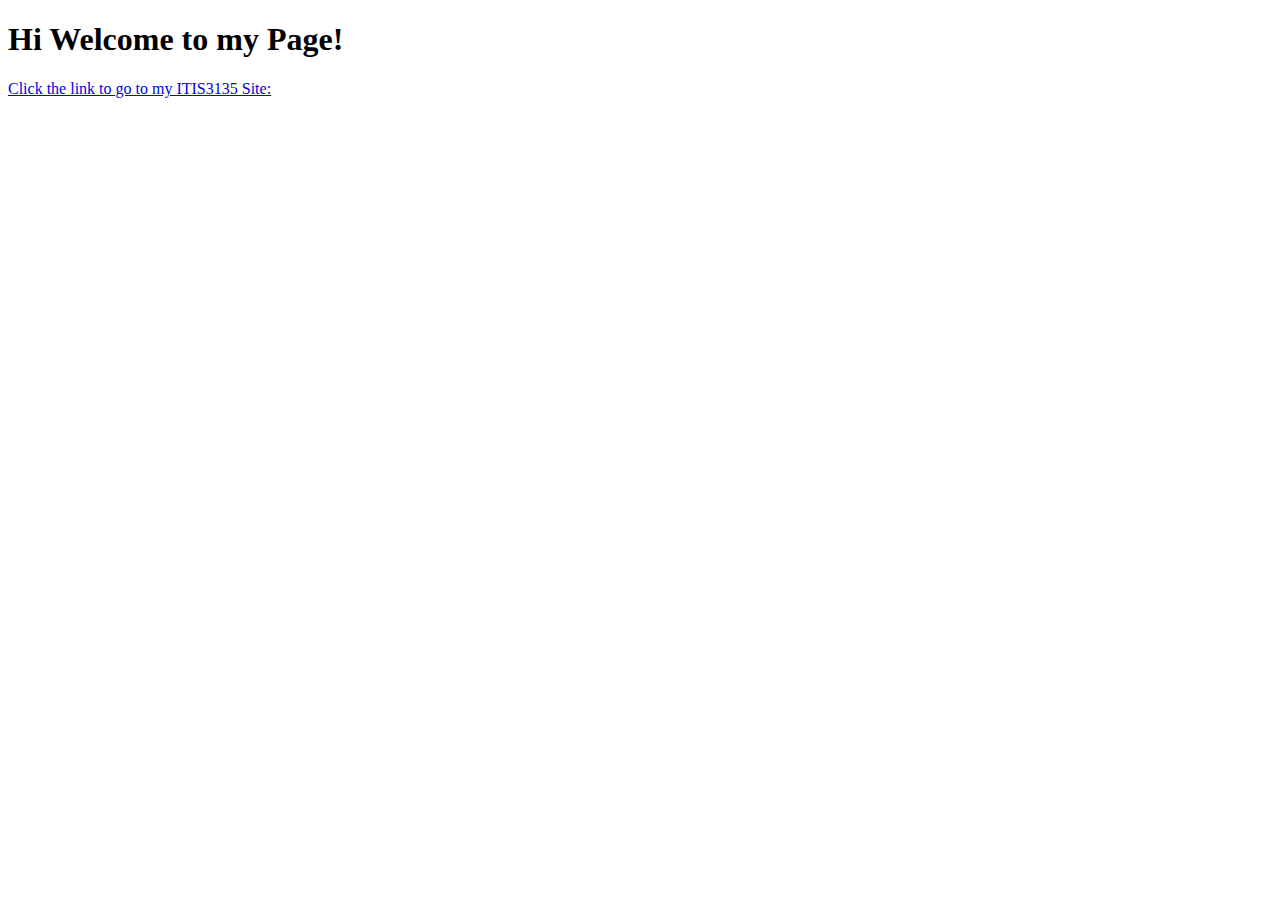
<file: index.html>
<!DOCTYPE html>
<html lang="en">
<head>
    <meta charset="UTF-8">
    <meta name="viewport" content="width=device-width, initial-scale=1.0">
    <title>Avnish Ozarkar's Adventurous Ostrich </title>
</head>
<body>


    <h1>Hi Welcome to my Page!</h1>
    <a href="https://awesomeav17.github.io/itis3135/">Click the link to go to  my ITIS3135 Site:</a>
</body>
</file>
